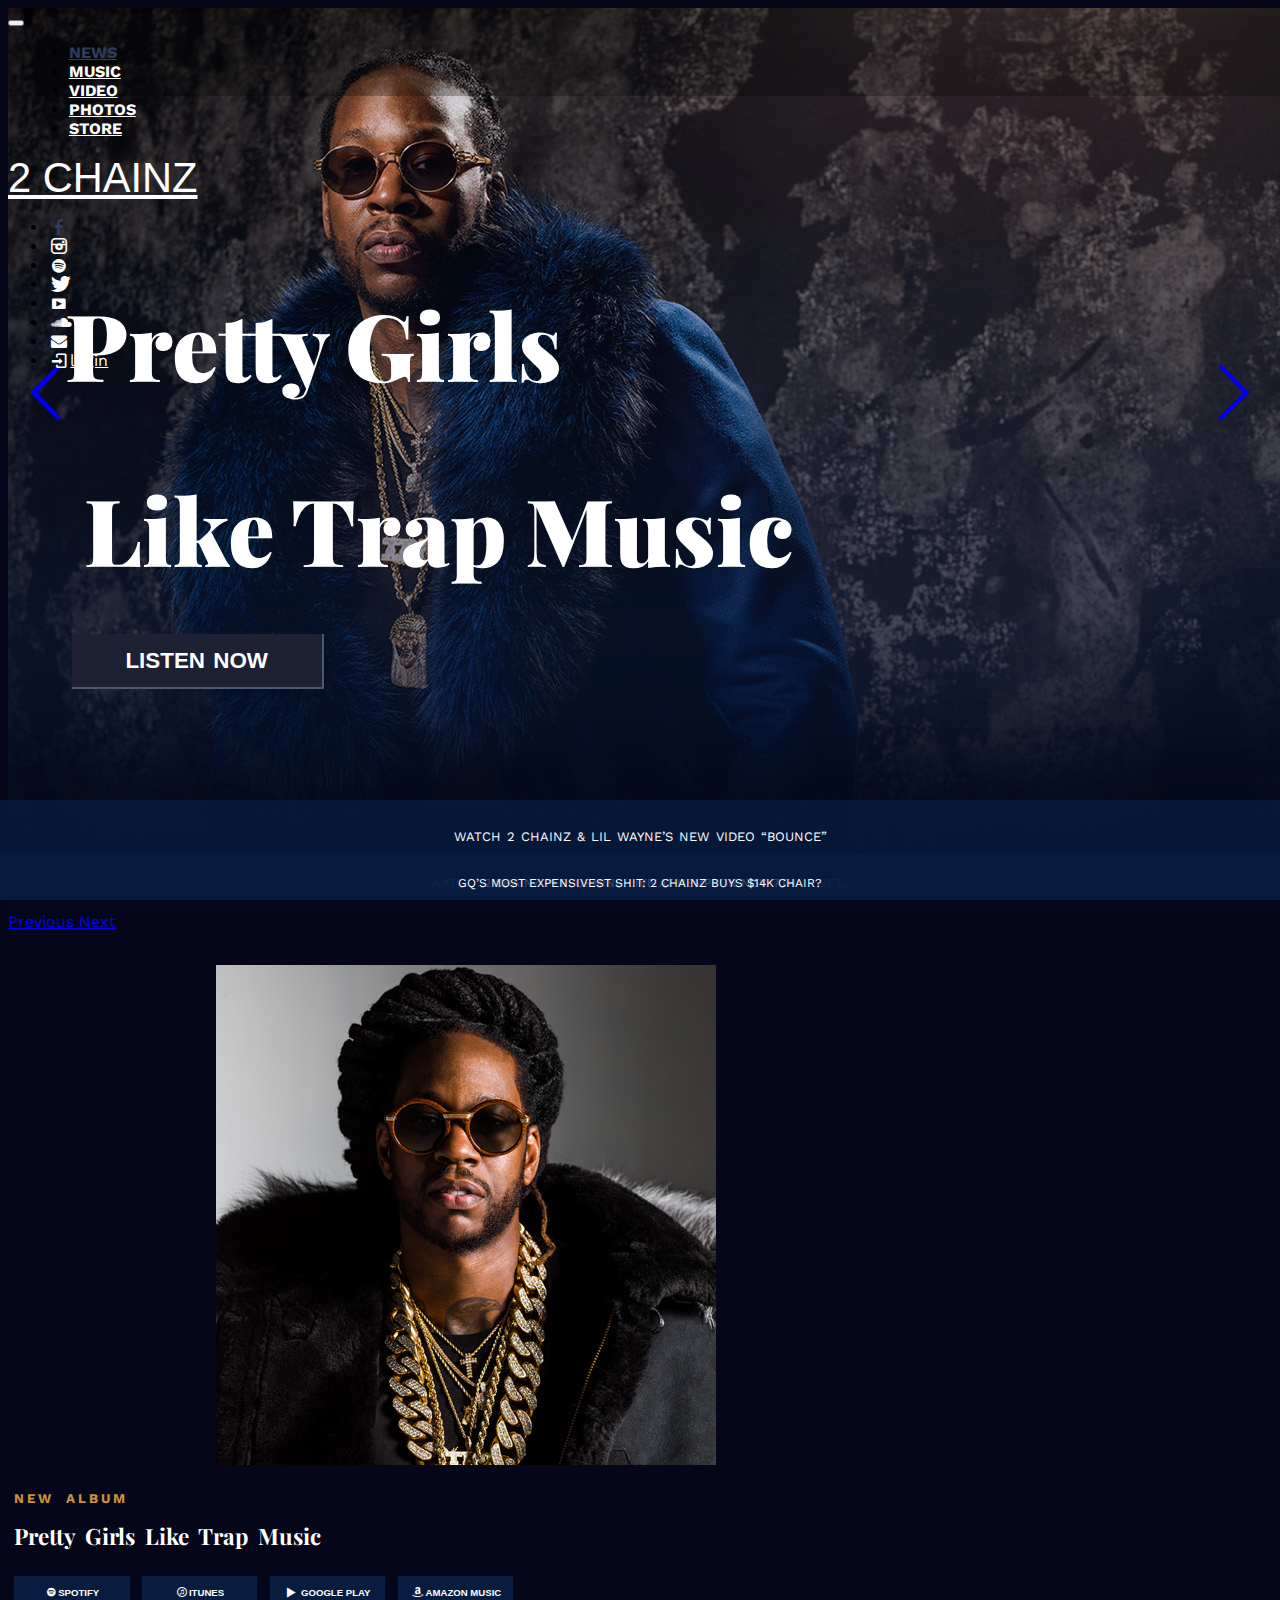
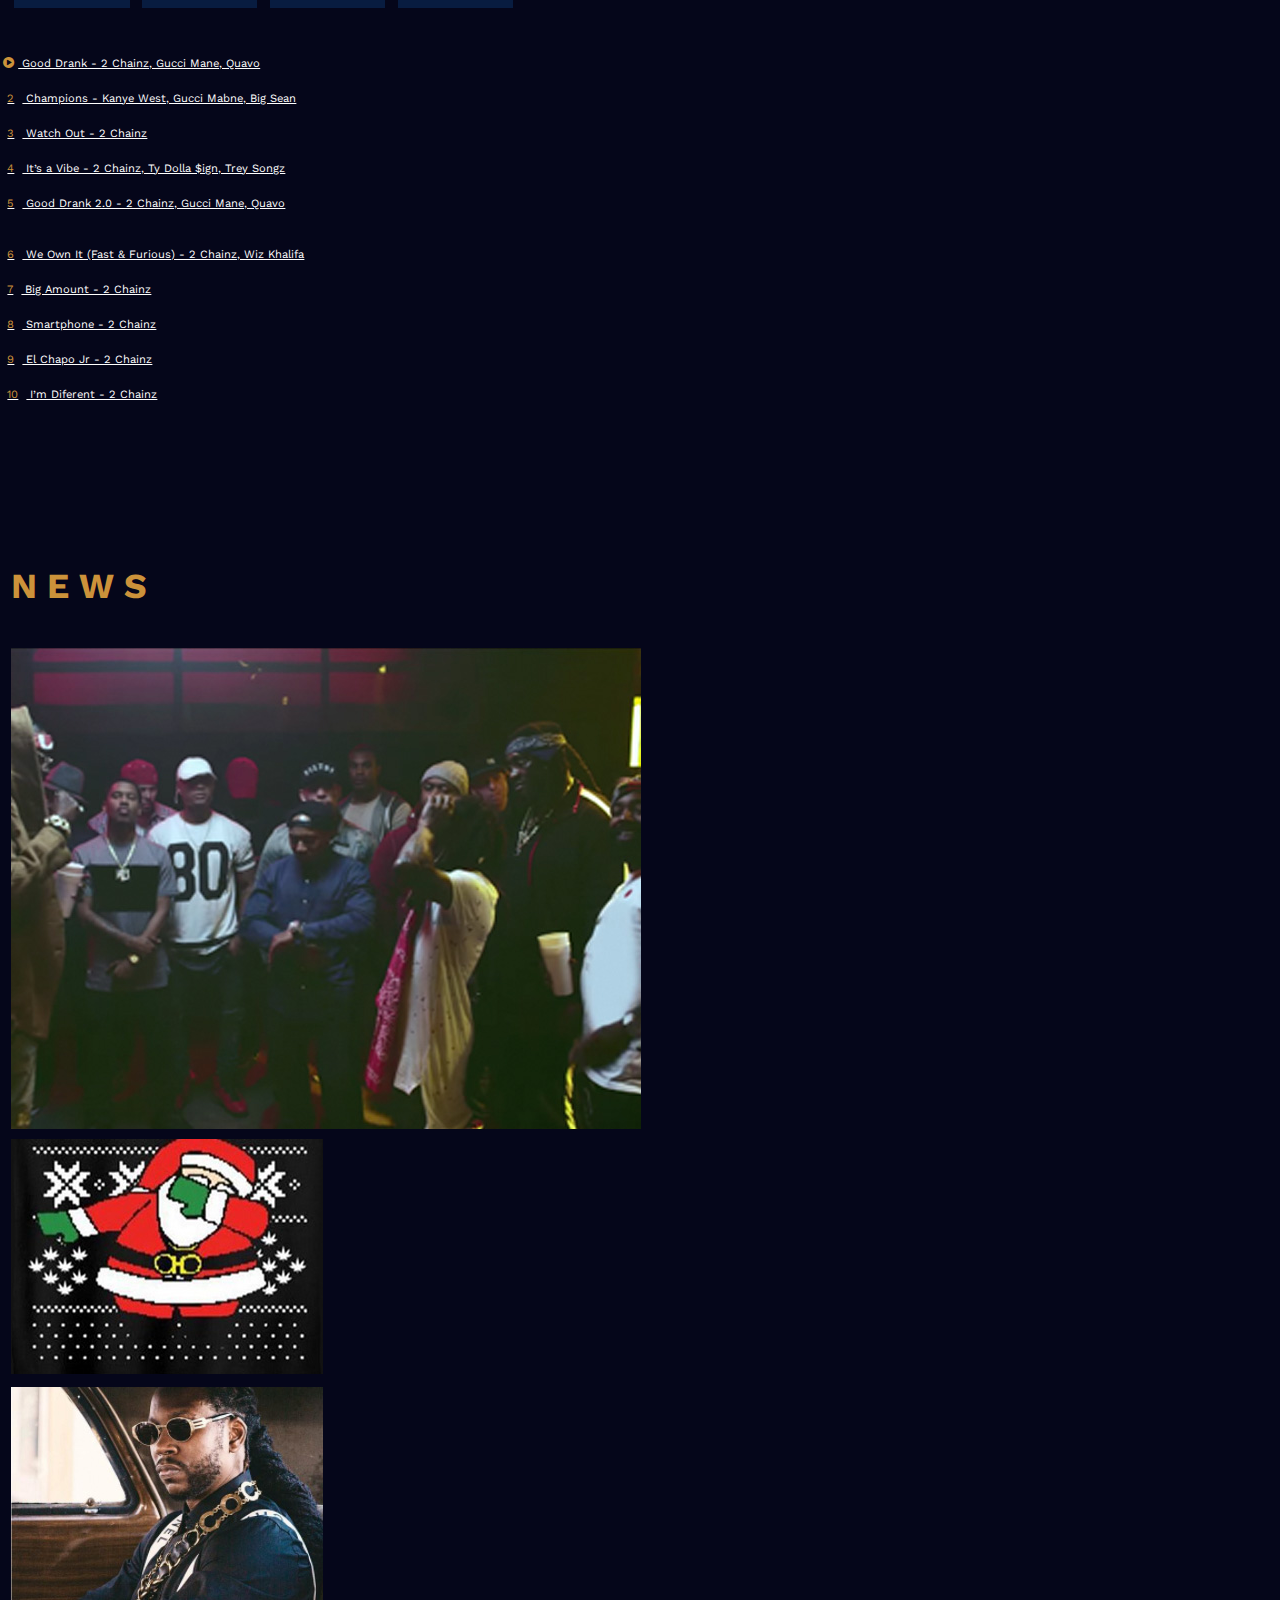
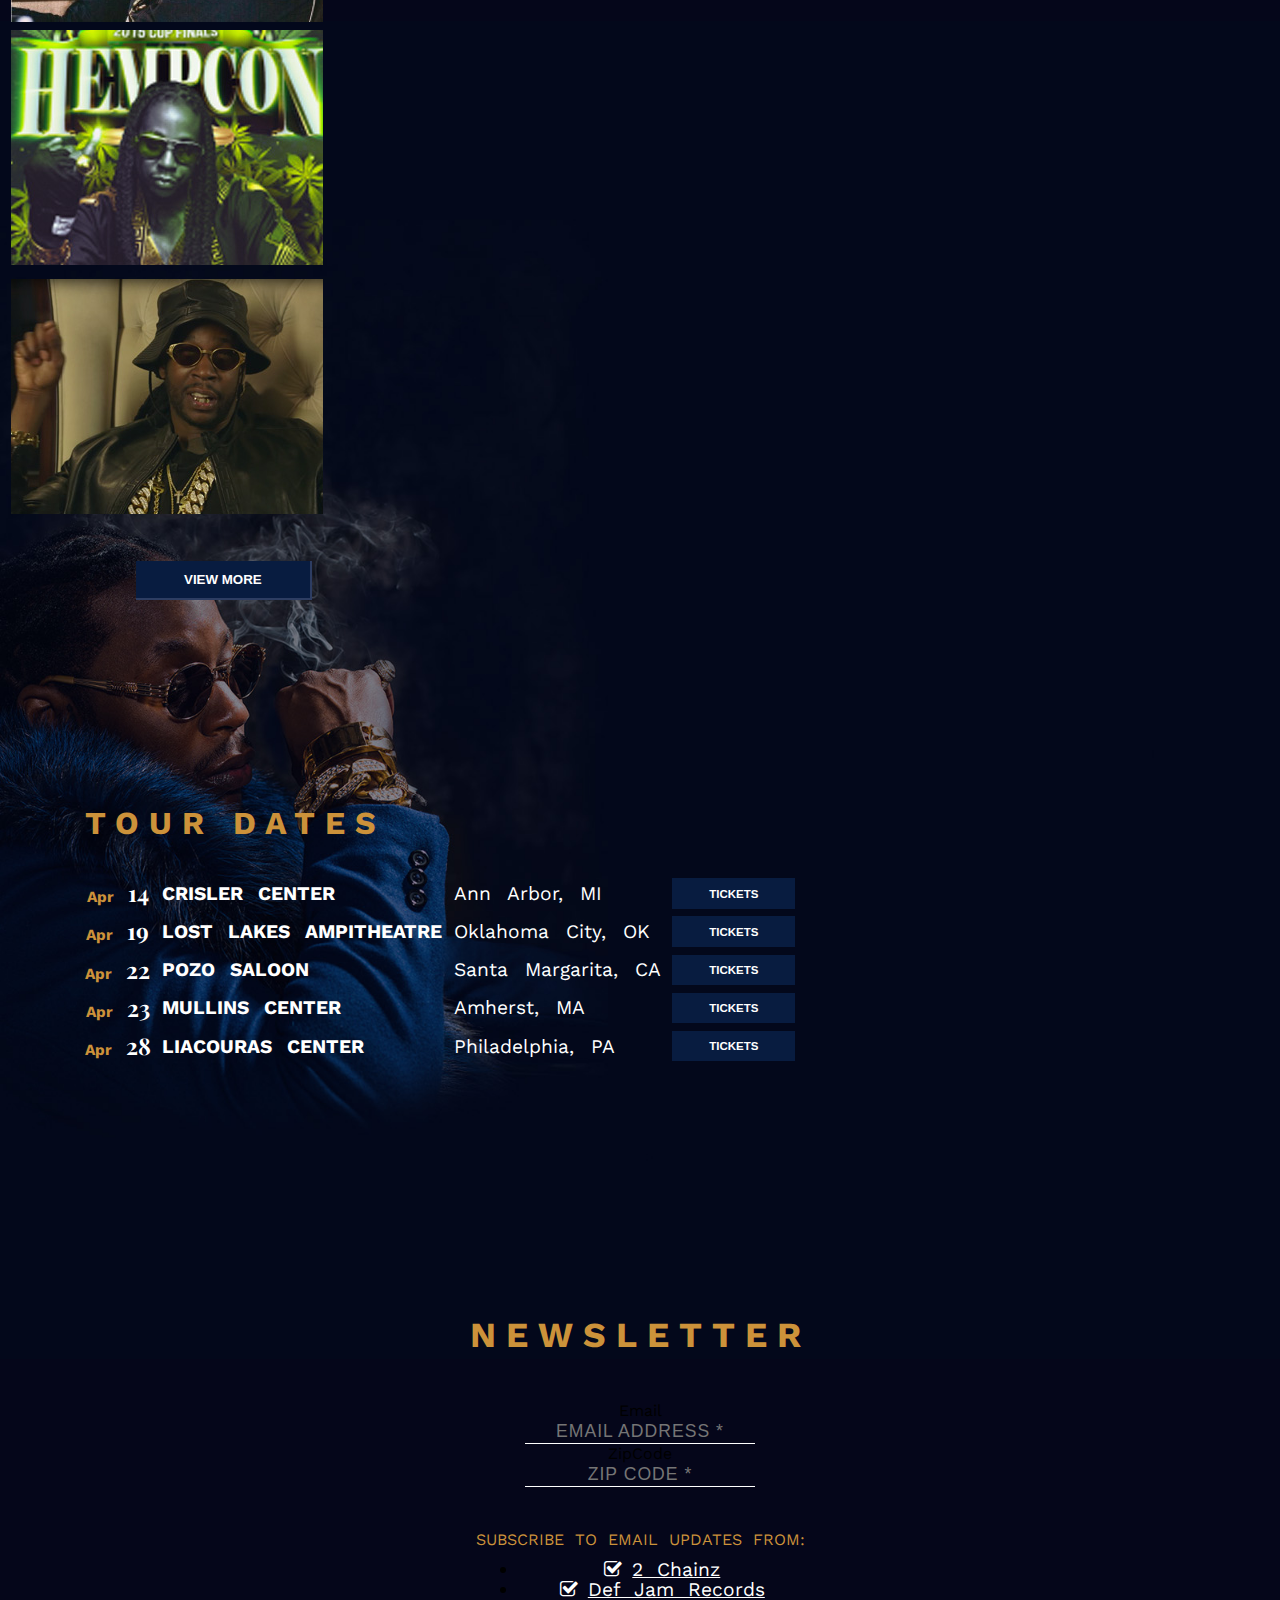
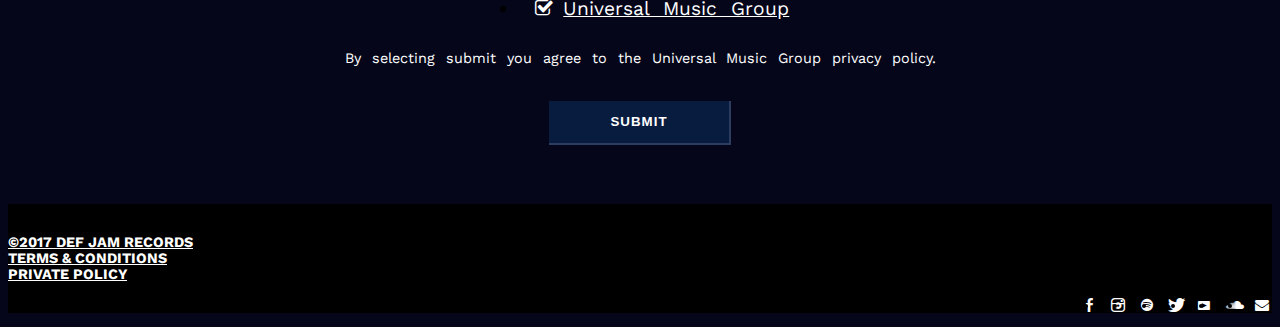
<file: index.html>
<!DOCTYPE html>
<html lang="en">
<head>
  <meta charset="UTF-8">
  <title>2Chainz</title>
  <link rel="stylesheet" href="https://maxcdn.bootstrapcdn.com/bootstrap/4.0.0-beta.2/css/bootstrap.min.css" integrity="sha384-PsH8R72JQ3SOdhVi3uxftmaW6Vc51MKb0q5P2rRUpPvrszuE4W1povHYgTpBfshb" crossorigin="anonymous">
  <link rel="stylesheet" type="text/css" href="css/style.css">
  <link rel="stylesheet" type="text/css" href="css/responsive_style.css">
  <link rel="stylesheet" type="text/css" href="fontello/css/fontello.css">
  <link href="https://fonts.googleapis.com/css?family=Playfair+Display:900|Work+Sans:300,400,500,700" rel="stylesheet">

</head>
<body>

  <nav class="navbar navbar-toggleable-md navbar-inverse bg-inverse navbar-expand-lg">
      <button class="navbar-toggler navbar-toggler-right" type="button" data-toggle="collapse" data-target=".dual-nav">
          <span class="navbar-toggler-icon"></span>
      </button>
      <div class="navbar-collapse collapse dual-nav nav-bar-main">
          <ul class="navbar-nav">
              <li class="nav-item">
                  <a class="nav-link active" href="#">NEWS </a>
              </li>
              <li class="nav-item">
                  <a class="nav-link" href="#">MUSIC</a>
              </li>
              <li class="nav-item">
                  <a class="nav-link" href="#">VIDEO</a>
              </li>
              <li class="nav-item">
                  <a class="nav-link" href="#">PHOTOS</a>
              </li>
              <li class="nav-item">
                  <a class="nav-link" href="#">STORE</a>
              </li>
          </ul>
      </div><!-- end NAV-BAR-MAIN -->
      <a href="/" class="navbar-brand mr-0 navbar-brand-centered"> 2 CHAINZ</a>

      <div class="navbar-collapse collapse dual-nav nav-bar-icons">
          <ul class="nav navbar-nav ml-auto">
              <li class="nav-item"><a class="nav-link active" href=""><i class="demo-icon icon-facebook"></i></a></li>
              <li class="nav-item"><a class="nav-link" href=""><i class="demo-icon icon-instagram"></i></a></li>
              <li class="nav-item"><a class="nav-link" href=""><i class="demo-icon icon-spotify-1"></i></a></li>
              <li class="nav-item"><a class="nav-link" href=""><i class="demo-icon icon-twitter-bird"></i></a></li>
              <li class="nav-item"><a class="nav-link" href=""><i class="demo-icon icon-youtube"></i></a></li>
              <li class="nav-item"><a class="nav-link" href=""><i class="demo-icon icon-soundcloud-1"></i></a></li>
              <li class="nav-item"><a class="nav-link" href=""><i class="demo-icon icon-mail-alt"></i></a></li>
              <li class="nav-item"><a class="nav-link" href=""><i class="demo-icon icon-login"></i>login</a></li>
          </ul>
      </div><!-- end NAVBAR ICONS -->
  </nav><!-- end NAVIGATION -->

  <section id="heroContainer">
    <div id="carouselExampleIndicators" class="carousel slide" data-ride="carousel">
      <!-- <ol class="carousel-indicators">
        <li data-target="#carouselExampleIndicators" data-slide-to="0" class="active"></li>
        <li data-target="#carouselExampleIndicators" data-slide-to="1"></li>
        <li data-target="#carouselExampleIndicators" data-slide-to="2"></li>
      </ol> -->
      <div class="carousel-inner">
        <div class="carousel-item active">
          <img class="d-block" src="images/2chainz_hero.jpg" alt="First slide">

          <div class="carousel-caption">
            <div class="row">
              <div class="col-lg-8 col-md-10 col-sm-10 col-10 offset-lg-2">
                <h1>Pretty Girls </h1>
                <h1><span class="align-text-top">Like Trap Music</span></h1>
                <button type="submit" class="btn btn-outline-primary" id="listenNowBtn">LISTEN NOW</button>
              </div><!-- end col -->
            </div><!-- end row -->
          </div><!-- end caption -->
        </div><!-- end carousel-item active -->

        <!-- <div class="carousel-item">
          <img class="d-block w-100" src="..." alt="Second slide">
        </div>
        <div class="carousel-item">
          <img class="d-block w-100" src="..." alt="Third slide">
        </div> -->
      </div>
      <a class="carousel-control-prev" href="#carouselExampleIndicators" role="button" data-slide="prev">
        <span class="carousel-thin-control-prev" aria-hidden="true"><i class="demo-icon icon-left-open-big"></i></span>
        <span class="sr-only">Previous</span>
      </a>
      <a class="carousel-control-next" href="#carouselExampleIndicators" role="button" data-slide="next">
        <span class="carousel-thin-control-next" aria-hidden="true"><i class="demo-icon icon-right-open-big"></i></span>
        <span class="sr-only">Next</span>
      </a>
    </div><!-- end CarouselExampleIndicators -->
  </section><!-- end HEROCONTAINER -->


  <section class="album_listen">
    <div class="media">
      <img class="col-lg-3 col-sm-3 col-12 offset-lg-1" src="images/2chainz_listen.jpg" alt="Album Cover image">

        <div class="media-body col-lg-7 col-sm-9 col-12">
          <h5 class="mt-0">NEW ALBUM</h5>
          <h3 class="mt-0"><span>Pretty Girls Like Trap Music</span></h3>

          <div class="play_button">
            <button type="button" class="btn btn-outline-primary"><i class="demo-icon icon-spotify-1"></i>SPOTIFY</button>
            <button type="button" class="btn btn-outline-primary"><i class="demo-icon icon-itunes"></i>ITUNES</button>
            <button type="button" class="btn btn-outline-primary"><i class="demo-icon icon-googleplay"></i> GOOGLE PLAY</button>
            <button type="button" class="btn btn-outline-primary"><i class="demo-icon icon-amazon"></i> AMAZON MUSIC</button>
          </div><!-- end play_button-->

           <div class="container">
             <div class="row">
               <div class="col-lg-5 col-md-6 col-sm-12 col-12 album_list">
                 <ul >
                   <li><a href="#"><span class="track_number_icon"><i class="demo-icon icon-play-circled"></i></span> Good Drank - 2 Chainz, Gucci Mane, Quavo</a></li>
                   <li><a href="#"><span class="track_number">2</span> Champions - Kanye West, Gucci Mabne, Big Sean</a></li>
                   <li><a href="#"><span class="track_number">3</span> Watch Out - 2 Chainz</a></li>
                   <li><a href="#"><span class="track_number">4</span> It’s a Vibe - 2 Chainz, Ty Dolla $ign, Trey Songz </a></li>
                   <li><a href="#"><span class="track_number">5</span> Good Drank 2.0 - 2 Chainz, Gucci Mane, Quavo</a></li>
                 </ul>
               </div>
               <div class="col-lg-6 col-md-6 col-sm-12 col-12 album_list">
                 <ul>
                   <li><a href="#"><span class="track_number">6</span> We Own It (Fast & Furious) - 2 Chainz, Wiz Khalifa</a></li>
                   <li><a href="#"><span class="track_number">7</span> Big Amount - 2 Chainz</a></li>
                   <li><a href="#"><span class="track_number">8</span> Smartphone - 2 Chainz</a></li>
                   <li><a href="#"><span class="track_number">9</span>  El Chapo Jr - 2 Chainz</a></li>
                   <li><a href="#"><span class="track_number">10</span> I’m Diferent - 2 Chainz</a></li>
                 </ul>
               </div>
             </div>
           </div><!-- end container-->
         </div> <!-- end media body-->
      </div> <!-- end media -->
  </section> <!-- end section Album Listen-->

  <section class="news">
      <div class="container">
        <div class="row">
          <div class="col-lg-6 col-sm-6">
            <h3>NEWS</h3>
          </div>
        </div><!-- end row-->

        <div class="row">
          <div class="col-lg-6 col-sm-12">
            <img   id="news_card" class="card-img" src="images/2chainz_news_1.jpg" alt="Card image">
            <div class="card-block">
              <p class="card-text">WATCH 2 CHAINZ & LIL WAYNE’S NEW VIDEO “BOUNCE” </p>
              <p class="card-text card-text-small ">read more <i class="demo-icon icon-right-open-big"></i></p>
            </div>
          </div><!-- end card 1-->

          <div class="col-lg-3 col-sm-6 subnews">
            <div class="card card-top">
              <img class="card-img" src="images/2chainz_news_2.jpg" alt="Card image">
              <div class="card-block-small">
                <p class="card-text">GET THE DABBIN THIS HOLIDAY SEASON & PURCHASE THE...</p>
              </div>
            </div><!-- end card 2-->

            <div class="card">
              <img class="card-img" src="images/2chainz_news_4.jpg" alt="Card image">
              <div class="card-block card-block-small">
                <p class="card-text">WATCH OUT! 2 CHAINZ PREMIERES NEW MUSIC ON 1ST ANNUAL BET...</p>
              </div>
            </div><!-- end card 3-->
          </div><!-- col-3 sub-->

          <div class="col-lg-3 col-sm-6 subnews">
            <div class="card card-top">
              <img class="card-img" src="images/2chainz_news_3.jpg" alt="Card image">
              <div class="card-block-small">
                <p class="card-text">2 CHAINZ PERFORMING LIVE AT HEMPCON NOV. 7TH</p>
              </div>
          </div><!-- end card 4-->

            <div class="card">
              <img class="card-img" src="images/2chainz_news_5.jpg" alt="Card image">
              <div class="card-block-small">
                <p class="card-text">GQ’S MOST EXPENSIVEST SHIT: 2 CHAINZ BUYS $14K CHAIR? </p>
              </div>
          </div><!-- end card 5-->
          </div><!-- end col-3 subnews-->
        </div><!-- end  row -->

         <div class="row">
          <div class="news-button">
            <button type="button" class="btn btn-outline-primary">VIEW MORE</button>
          </div>
        </div>
        <div class="row">
      </div><!-- end container -->
    </section><!-- end section News -->


  <section class="tour">
    <div class="container">
      <div class="row">
        <div class="col-lg-9 col-sm-12 offset-lg-3 offset-0 tour_title">
          <h3>TOUR DATES</h3>
        </div><!-- end section News -->
      </div><!-- end row-->

      <div class="row">
        <div class="col-lg-9 col-sm-12 offset-lg-3 offset-0">
          <table class="table table-borderless">
            <tbody>
              <tr>
                <th scope="row" class="tour-date d-flex flex-column align-text-top">Apr <span class="tour-day">14</span></th>
                <td class="tour-arena align-middle" >CRISLER CENTER</td>
                <td class="tour-city align-middle">Ann Arbor, MI</td>
                <td class="tour-tix align-middle"><button type="button" class="btn btn-outline-primary">TICKETS</button></td>
              </tr>
              <tr>
                <th scope="row" class="tour-date d-flex flex-column align-text-top">Apr <span class="tour-day">19</span></th>
                <td class="tour-arena align-middle">LOST LAKES AMPITHEATRE</td>
                <td class="tour-city align-middle">Oklahoma City, OK</td>
                <td class="tour-tix align-middle"><button type="button" class="btn btn-outline-primary">TICKETS</button></td>
              </tr>
              <tr>
                <th scope="row" class="tour-date d-flex flex-column align-text-top">Apr <span class="tour-day">22</span></th>
                <td class="tour-arena align-middle">POZO SALOON</td>
                <td class="tour-city align-middle">Santa Margarita, CA</td>
                <td class="tour-tix align-middle"><button type="button" class="btn btn-outline-primary">TICKETS</button></td>
              </tr>
              <tr>
                <th scope="row" class="tour-date d-flex flex-column align-text-top">Apr <span class="tour-day">23</span></th>
                <td class="tour-arena align-middle">MULLINS CENTER</td>
                <td class="tour-city align-middle">Amherst, MA</td>
                <td class="tour-tix align-middle"><button type="button" class="btn btn-outline-primary">TICKETS</button></td>
              </tr>
              <tr>
                <th scope="row" class="tour-date d-flex flex-column align-text-top">Apr <span class="tour-day">28</span></th>
                <td class="tour-arena align-middle">LIACOURAS CENTER</td>
                <td class="tour-city align-middle">Philadelphia, PA</td>
                <td class="tour-tix align-middle"><button type="button" class="btn btn-outline-primary">TICKETS</button></td>
              </tr>
            </tbody>
          </table>
        </div><!-- end col-8 offset-3 -->
      </div><!-- end row -->
    </div> <!-- end container -->
  </section> <!-- end SECTION TOUR -->



  <section class="newsletter">
    <div class="container">
      <div class="row">
        <div class="col-lg-12">
          <h3>NEWSLETTER</h3>
        </div>
      </div><!-- end row-->
      <form class="form-inline">

        <label class="sr-only" for="inlineFormInputGroup">Email</label>
        <div class="input-group col-lg-6 col-md-12 col-12">
          <input type="text" class="form-control" id="emailVal" placeholder="EMAIL ADDRESS *" required>
        </div><!-- end input -->

        <label class="sr-only" for="inlineFormInputGroup">ZipCode</label>
        <div class="input-group col-lg-6 col-md-12 col-12">
          <input type="text" class="form-control" id="zip" placeholder="ZIP CODE *" required>
        </div><!-- end input -->

      </form>

      <div class="row subscribe">
        <p>SUBSCRIBE TO EMAIL UPDATES FROM:</p>
      </div>
      <div class="row recordlabel">

        <ul class="list-inline">
          <li class="list-inline-item"><a class="nav-link" href=""><i class="demo-icon icon-check"></i>2 Chainz</a></li>
          <li class="list-inline-item"><a class="nav-link" href=""><i class="demo-icon icon-check"></i>Def Jam Records</a></li>
          <li class="list-inline-item"><a class="nav-link" href=""><i class="demo-icon icon-check"></i>Universal Music Group</a></li>
        </ul>
      </div>
      <div class="row privacy">
        <p>By selecting submit you agree to the Universal Music Group privacy policy.</p>
      </div>

      <button type="submit" class="btn btn-outline-primary news_subscribe" onclick="validate()" >SUBMIT</button>
    </div><!-- end container -->
  </section><!-- end newsletter -->

  <footer class="footer">
    <div class="container col-lg-10 col-md-12">
      <div class="row">
        <div class="col-lg-7 col-sm-12">
          <ul class="list-inline footer-copyrights">
            <li class="list-inline-item"><a class="nav-link" href="">©2017 DEF JAM RECORDS</a></li>
            <li class="list-inline-item"><a class="nav-link" href="">TERMS & CONDITIONS</a></li>
            <li class="list-inline-item"><a class="nav-link" href="">PRIVATE POLICY</a></li>
          </ul>
        </div><!-- end row -->
        <div class="col-lg-5 col-sm-12 col-12">
          <ul class="list-inline footer-links">
            <li class="list-inline-item"><a class="nav-link" href=""><i class="demo-icon icon-facebook"></i></a></li>
            <li class="list-inline-item"><a class="nav-link" href=""><i class="demo-icon icon-instagram"></i></a></li>
            <li class="list-inline-item"><a class="nav-link" href=""><i class="demo-icon icon-spotify-1"></i></a></li>
            <li class="list-inline-item"><a class="nav-link" href=""><i class="demo-icon icon-twitter-bird"></i></a></li>
            <li class="list-inline-item"><a class="nav-link" href=""><i class="demo-icon icon-youtube"></i></a></li>
            <li class="list-inline-item"><a class="nav-link" href=""><i class="demo-icon icon-soundcloud-1"></i></a></li>
            <li class="list-inline-item"><a class="nav-link" href=""><i class="demo-icon icon-mail-alt"></i></a></li>
          </ul>
        </div><!-- end row -->
      </div><!-- end row -->
    </div><!-- end container -->
  </footer>
<script src='js/script.js'></script>
<script src="https://code.jquery.com/jquery-3.2.1.slim.min.js" integrity="sha384-KJ3o2DKtIkvYIK3UENzmM7KCkRr/rE9/Qpg6aAZGJwFDMVNA/GpGFF93hXpG5KkN" crossorigin="anonymous"></script>
<script src="https://cdnjs.cloudflare.com/ajax/libs/popper.js/1.12.3/umd/popper.min.js" integrity="sha384-vFJXuSJphROIrBnz7yo7oB41mKfc8JzQZiCq4NCceLEaO4IHwicKwpJf9c9IpFgh" crossorigin="anonymous"></script>
<script src="https://maxcdn.bootstrapcdn.com/bootstrap/4.0.0-beta.2/js/bootstrap.min.js" integrity="sha384-alpBpkh1PFOepccYVYDB4do5UnbKysX5WZXm3XxPqe5iKTfUKjNkCk9SaVuEZflJ" crossorigin="anonymous"></script>

</body>
</html>
</file>
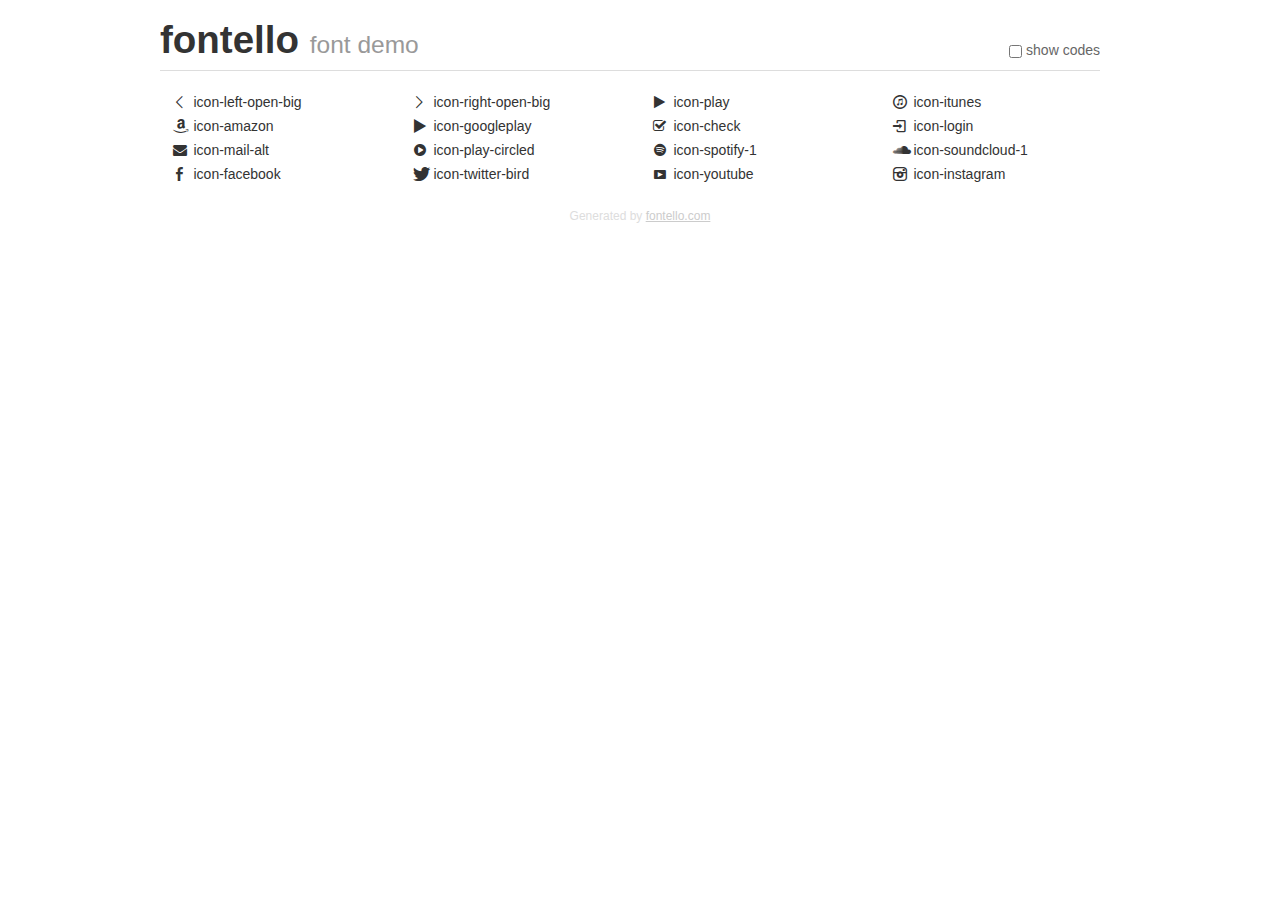
<file: fontello/demo.html>
<!DOCTYPE html>
<html>
  <head><!--[if lt IE 9]><script language="javascript" type="text/javascript" src="//html5shim.googlecode.com/svn/trunk/html5.js"></script><![endif]-->
    <meta charset="UTF-8"><style>/*
 * Bootstrap v2.2.1
 *
 * Copyright 2012 Twitter, Inc
 * Licensed under the Apache License v2.0
 * http://www.apache.org/licenses/LICENSE-2.0
 *
 * Designed and built with all the love in the world @twitter by @mdo and @fat.
 */
.clearfix {
  *zoom: 1;
}
.clearfix:before,
.clearfix:after {
  display: table;
  content: "";
  line-height: 0;
}
.clearfix:after {
  clear: both;
}
html {
  font-size: 100%;
  -webkit-text-size-adjust: 100%;
  -ms-text-size-adjust: 100%;
}
a:focus {
  outline: thin dotted #333;
  outline: 5px auto -webkit-focus-ring-color;
  outline-offset: -2px;
}
a:hover,
a:active {
  outline: 0;
}
button,
input,
select,
textarea {
  margin: 0;
  font-size: 100%;
  vertical-align: middle;
}
button,
input {
  *overflow: visible;
  line-height: normal;
}
button::-moz-focus-inner,
input::-moz-focus-inner {
  padding: 0;
  border: 0;
}
body {
  margin: 0;
  font-family: "Helvetica Neue", Helvetica, Arial, sans-serif;
  font-size: 14px;
  line-height: 20px;
  color: #333;
  background-color: #fff;
}
a {
  color: #08c;
  text-decoration: none;
}
a:hover {
  color: #005580;
  text-decoration: underline;
}
.row {
  margin-left: -20px;
  *zoom: 1;
}
.row:before,
.row:after {
  display: table;
  content: "";
  line-height: 0;
}
.row:after {
  clear: both;
}
[class*="span"] {
  float: left;
  min-height: 1px;
  margin-left: 20px;
}
.container,
.navbar-static-top .container,
.navbar-fixed-top .container,
.navbar-fixed-bottom .container {
  width: 940px;
}
.span12 {
  width: 940px;
}
.span11 {
  width: 860px;
}
.span10 {
  width: 780px;
}
.span9 {
  width: 700px;
}
.span8 {
  width: 620px;
}
.span7 {
  width: 540px;
}
.span6 {
  width: 460px;
}
.span5 {
  width: 380px;
}
.span4 {
  width: 300px;
}
.span3 {
  width: 220px;
}
.span2 {
  width: 140px;
}
.span1 {
  width: 60px;
}
[class*="span"].pull-right,
.row-fluid [class*="span"].pull-right {
  float: right;
}
.container {
  margin-right: auto;
  margin-left: auto;
  *zoom: 1;
}
.container:before,
.container:after {
  display: table;
  content: "";
  line-height: 0;
}
.container:after {
  clear: both;
}
p {
  margin: 0 0 10px;
}
.lead {
  margin-bottom: 20px;
  font-size: 21px;
  font-weight: 200;
  line-height: 30px;
}
small {
  font-size: 85%;
}
h1 {
  margin: 10px 0;
  font-family: inherit;
  font-weight: bold;
  line-height: 20px;
  color: inherit;
  text-rendering: optimizelegibility;
}
h1 small {
  font-weight: normal;
  line-height: 1;
  color: #999;
}
h1 {
  line-height: 40px;
}
h1 {
  font-size: 38.5px;
}
h1 small {
  font-size: 24.5px;
}
body {
  margin-top: 90px;
}
.header {
  position: fixed;
  top: 0;
  left: 50%;
  margin-left: -480px;
  background-color: #fff;
  border-bottom: 1px solid #ddd;
  padding-top: 10px;
  z-index: 10;
}
.footer {
  color: #ddd;
  font-size: 12px;
  text-align: center;
  margin-top: 20px;
}
.footer a {
  color: #ccc;
  text-decoration: underline;
}
.the-icons {
  font-size: 14px;
  line-height: 24px;
}
.switch {
  position: absolute;
  right: 0;
  bottom: 10px;
  color: #666;
}
.switch input {
  margin-right: 0.3em;
}
.codesOn .i-name {
  display: none;
}
.codesOn .i-code {
  display: inline;
}
.i-code {
  display: none;
}
@font-face {
      font-family: 'fontello';
      src: url('./font/fontello.eot?28447431');
      src: url('./font/fontello.eot?28447431#iefix') format('embedded-opentype'),
           url('./font/fontello.woff?28447431') format('woff'),
           url('./font/fontello.ttf?28447431') format('truetype'),
           url('./font/fontello.svg?28447431#fontello') format('svg');
      font-weight: normal;
      font-style: normal;
    }
     
     
    .demo-icon
    {
      font-family: "fontello";
      font-style: normal;
      font-weight: normal;
      speak: none;
     
      display: inline-block;
      text-decoration: inherit;
      width: 1em;
      margin-right: .2em;
      text-align: center;
      /* opacity: .8; */
     
      /* For safety - reset parent styles, that can break glyph codes*/
      font-variant: normal;
      text-transform: none;
     
      /* fix buttons height, for twitter bootstrap */
      line-height: 1em;
     
      /* Animation center compensation - margins should be symmetric */
      /* remove if not needed */
      margin-left: .2em;
     
      /* You can be more comfortable with increased icons size */
      /* font-size: 120%; */
     
      /* Font smoothing. That was taken from TWBS */
      -webkit-font-smoothing: antialiased;
      -moz-osx-font-smoothing: grayscale;
     
      /* Uncomment for 3D effect */
      /* text-shadow: 1px 1px 1px rgba(127, 127, 127, 0.3); */
    }
     </style>
    <link rel="stylesheet" href="css/animation.css"><!--[if IE 7]><link rel="stylesheet" href="css/fontello-ie7.css"><![endif]-->
    <script>
      function toggleCodes(on) {
        var obj = document.getElementById('icons');
      
        if (on) {
          obj.className += ' codesOn';
        } else {
          obj.className = obj.className.replace(' codesOn', '');
        }
      }
      
    </script>
  </head>
  <body>
    <div class="container header">
      <h1>
        fontello
         <small>font demo</small>
      </h1>
      <label class="switch">
        <input type="checkbox" onclick="toggleCodes(this.checked)">show codes
      </label>
    </div>
    <div id="icons" class="container">
      <div class="row">
        <div title="Code: 0xe800" class="the-icons span3"><i class="demo-icon icon-left-open-big">&#xe800;</i> <span class="i-name">icon-left-open-big</span><span class="i-code">0xe800</span></div>
        <div title="Code: 0xe801" class="the-icons span3"><i class="demo-icon icon-right-open-big">&#xe801;</i> <span class="i-name">icon-right-open-big</span><span class="i-code">0xe801</span></div>
        <div title="Code: 0xe802" class="the-icons span3"><i class="demo-icon icon-play">&#xe802;</i> <span class="i-name">icon-play</span><span class="i-code">0xe802</span></div>
        <div title="Code: 0xe803" class="the-icons span3"><i class="demo-icon icon-itunes">&#xe803;</i> <span class="i-name">icon-itunes</span><span class="i-code">0xe803</span></div>
      </div>
      <div class="row">
        <div title="Code: 0xe804" class="the-icons span3"><i class="demo-icon icon-amazon">&#xe804;</i> <span class="i-name">icon-amazon</span><span class="i-code">0xe804</span></div>
        <div title="Code: 0xe805" class="the-icons span3"><i class="demo-icon icon-googleplay">&#xe805;</i> <span class="i-name">icon-googleplay</span><span class="i-code">0xe805</span></div>
        <div title="Code: 0xe806" class="the-icons span3"><i class="demo-icon icon-check">&#xe806;</i> <span class="i-name">icon-check</span><span class="i-code">0xe806</span></div>
        <div title="Code: 0xe807" class="the-icons span3"><i class="demo-icon icon-login">&#xe807;</i> <span class="i-name">icon-login</span><span class="i-code">0xe807</span></div>
      </div>
      <div class="row">
        <div title="Code: 0xf0e0" class="the-icons span3"><i class="demo-icon icon-mail-alt">&#xf0e0;</i> <span class="i-name">icon-mail-alt</span><span class="i-code">0xf0e0</span></div>
        <div title="Code: 0xf144" class="the-icons span3"><i class="demo-icon icon-play-circled">&#xf144;</i> <span class="i-name">icon-play-circled</span><span class="i-code">0xf144</span></div>
        <div title="Code: 0xf1bc" class="the-icons span3"><i class="demo-icon icon-spotify-1">&#xf1bc;</i> <span class="i-name">icon-spotify-1</span><span class="i-code">0xf1bc</span></div>
        <div title="Code: 0xf1be" class="the-icons span3"><i class="demo-icon icon-soundcloud-1">&#xf1be;</i> <span class="i-name">icon-soundcloud-1</span><span class="i-code">0xf1be</span></div>
      </div>
      <div class="row">
        <div title="Code: 0xf300" class="the-icons span3"><i class="demo-icon icon-facebook">&#xf300;</i> <span class="i-name">icon-facebook</span><span class="i-code">0xf300</span></div>
        <div title="Code: 0xf303" class="the-icons span3"><i class="demo-icon icon-twitter-bird">&#xf303;</i> <span class="i-name">icon-twitter-bird</span><span class="i-code">0xf303</span></div>
        <div title="Code: 0xf315" class="the-icons span3"><i class="demo-icon icon-youtube">&#xf315;</i> <span class="i-name">icon-youtube</span><span class="i-code">0xf315</span></div>
        <div title="Code: 0xf31e" class="the-icons span3"><i class="demo-icon icon-instagram">&#xf31e;</i> <span class="i-name">icon-instagram</span><span class="i-code">0xf31e</span></div>
      </div>
    </div>
    <div class="container footer">Generated by <a href="http://fontello.com">fontello.com</a></div>
  </body>
</html>
</file>
<file: css/style.css>
/********************* GLOBAL *********************/
body{
  font-family: 'Work Sans', sans-serif;
  background: #05061a url("../images/2chainz_tour.jpg") no-repeat center 85%;
  background-size: 100%;
}

.btn{
  border-radius: 0;
  background-color: #081c40;
  color: #fff;
  border: 0;
}


/********************* NAVBAR *********************/

.navbar {
  background-image:none;
  background:rgba(0,0,0,0.25);
  width: 100%;
  height: 88px;
  position: absolute;
  z-index: 100;
}

.nav-bar-main{
  margin: 0 0 0 1.3em;
}

.nav-bar-main  ul li a{
  margin-right: .7em;
  font-weight: bold;
  color: #fff;
}

.navbar-brand-centered{
  font-family: 'American Typewriter', sans-serif;
  font-size: 2.6em;
  padding-right: 1em;
  color: #fff;
}

.nav-bar-icons{
  margin: .6em 1.5em 0 0;
}

a.nav-link{
  color: #fff;
}

.nav-link.active, a.nav-item.active{
  color: #2d3d62;
}

.navbar-default{
  z-index: 1030;
}



/********************* CAROUSEL *********************/

#heroContainer{
  padding-top:0;
  margin-top: 0;
}

.carousel-caption{
  width: 100%;
  position: absolute;
  top: 220px;
  right: 0px;
}

.carousel-caption h1{
  font-family: 'Playfair Display', serif;
  font-weight: 900;
  font-size: 5.8em;
  padding-left: .7em;
  word-spacing: -3px;
  color: white;
}

.carousel-caption h1 span{
  line-height: 36px;
  padding-left: .2em;
  margin-bottom: 0;
}

.carousel-caption .btn{
  margin-left: 3.2em;
  margin-top: -1em;
  font-size: 1.4em;
  font-weight: bold;
  word-spacing: 2px;
  padding: .6em 2.4em;
  background-color: #1d2133;
  border-right: 2px solid #4e5771;
  border-bottom: 2px solid #4e5771;
}

.carousel-thin-control-prev, .carousel-thin-control-next{
  position:absolute;
  font-size: 4em;
  top: 355px;
}


.carousel-thin-control-prev{
  left: 1px;
}

.carousel-thin-control-next{
  right: 1px;
}



/********************* LISTEN ALBUM *********************/


.album_listen{
  margin: 2.1em auto 0;
  background-color: none;
}

.media img{
  margin-left: 13em;
}

.media-body{
  padding-left: .4em;
}

.album_listen span{
  font-family: 'Playfair Display', serif;
  font-size: 1.2em;
  word-spacing: 5px;
  line-height: .1em;
}

.media-body h5{
  letter-spacing: 3px;
  word-spacing: 5px;
  color: #cc923a;
}

.media-body h3, h5{
  font-weight: bold;
  color: white;
}
.media-body .btn-outline-primary{
  font-size: .6em;
  font-weight: bold;
  color: white;
  margin: .8em .8em 2em 0;
  padding: 1.1em 0;
  width: 7.2rem;
}

.album_list{
  margin-right: 1.5em;
}

.album_list ul{
  padding-left: 0;
  margin-left: 0;
  list-style-type: none;
}

.album_list ul li{
  padding: .5em 0 .5em 0em;
}

.album_list ul li a{
  font-size: .7em;
  margin-left: -15px;
  padding-left:0;
  color: white;
}


.album_list ul li a .track_number{
  font-family: 'Work Sans', sans-serif;
  font-size: 1em;
  color: #cc923a;
  padding: 0 8px;
}

.album_list ul li a .track_number_icon{
  color: #cc923a;
}

/********************* NEWS *********************/

.news{
  margin: 7.3em auto 0;
}

.news .col-lg-6{
  padding: .2em;
  margin: 0;
}

.news .col-lg-3{
  padding: 2px 3px;
  margin:0;
}

.subnews a img:first-child{
  margin-bottom: .6em;
}

.news h3{
  font-size: 2.2em;
  font-weight: bold;
  letter-spacing: 10px;
  margin-bottom: 1em;
  color: #cc923a;
}

.news-button{
  margin: 1.6em auto 0;
  padding: 1em 8em;
}

.news-button .btn{
  padding: .8em 3.6em;
  font-weight: bold;
  border-right: 2px solid #2d3d62;
  border-bottom: 2px solid #2d3d62;
}

.news .card{
  border-radius: 0;
  border: none;
}

.card img{
  background-color: none;
}

.card-img{
border-radius: 0;
}

.card-block {
    position: absolute;
    bottom: 1px;
    left: 0px;
    right: 0px;
    width: inherit;
    padding: 16px 8px 2px;
    font-size: 13px;
    word-spacing: 2px;
    background-color: #081c40;
    background-color: rgba(8,28,64,0.8);

    color: #fff;
    text-align: center;
}

.card-block-small {
    position: absolute;
    bottom: 0px;
    left: 0px;
    right: 0px;
    width: inherit;
    padding: 10px 30px 10px;
    font-size: 12px;
    word-spacing: 0;
    background-color: #081c40;
    background-color: rgba(8,28,64,0.8);

    color: #fff;
    text-align: center;
}

.card-text{
  margin-bottom: 0;
}

.card-text-small{
  color: #455478;
  font-size: 1.2em;
  font-weight: bold;
  padding-bottom: 18px;
}

.card-top{
  margin-bottom: .6em;
}


/********************* TOUR *********************/

.tour{
  margin: 11.8em auto 0;
}

table{
  margin-top: 1.4rem;
  margin-left: 3.8em;
  font-size: 1.2em;
  padding-right: 3em;
  word-spacing: 10px;
  color: #fff;
}


.table td, .table th{
  padding-top: .1em;
  padding-bottom: .2em;
  padding-left: .1rem;
  padding-right: .5rem;
}


.table-borderless td,
.table-borderless th{
  border: none;
}


.tour_title h3{
  margin-top: .2em;
  margin-left: 2.4em;
  font-size: 2em;
  font-weight: bold;
  letter-spacing: 10px;
  color: #cc923a;
}


.tour-arena{
  font-weight: bold;
  padding-right: 1em;

}

.tour-date{
  font-size: .8em;
  font-weight: 700;
  color: #cc923a;
}

.tour-city{
  margin-left: 3em;
  margin-right: 1em;

border: 1px solid red;
}

.tour-tix{
  text-align: left;
  border: 1px solid red;
}

.tour-day{
  font-family: 'Playfair Display', serif;
  font-size: 1.5em;
  line-height: 1em;
  color: #fff;

}


.tour-tix .btn{
  font-size: .6em;
  font-weight: bold;
  padding: .8em 3.2em;
}



/********************* NEWSLETTER *********************/


.newsletter{
  margin: 15.4em auto 0;
  text-align: center;
}

.newsletter h3{
  margin: .8em auto 1.3em;
  font-weight: bold;
  font-size: 2.2em;
  letter-spacing: 10px;
  color: #cc923a;
}

.newsletter p {
  margin: 0 auto;
  display: inline-block;
  text-align: center;
  color: #fff;
}

.subscribe{
  margin-bottom: .2em;
  word-spacing: 6px;
}

.subscribe p{
  color: #cc923a;
}

.news_subscribe{
  padding: 1em 4.6em;
  font-weight: bold;
  letter-spacing: 1px;
}

.recordlabel{
  font-size: 1.2em;
  word-spacing: 7px;
  text-align: center;
  display: inline-block;
  margin: .4em auto 0;
  padding-bottom: 0;
  line-height: 0;
}

.recordlabel ul{
  margin: 0 auto 0;
}
.recordlabel ul li a{
  margin: 0;
  padding:0 .6em;
  color: #fff;
}

.icon-check{
  padding-right:.3em;
}

.privacy{
  font-size: .9em;
  margin-top: 2.2em;
  margin-bottom: 2.4em;
  word-spacing: 6px;
}

.newsletter .btn{
  border-right: 2px solid #2d3d62;
  border-bottom: 2px solid #2d3d62;
}

form {
  margin-bottom: 2.7em;
}

form .form-control{
  border-radius: 0;
  border: 0;
  border-bottom: 1px solid #fff;
  background-color: #05061a;
  text-align: center;
  font-size: 1.1em;
  letter-spacing: 1px;
}

/********************* FOOTER *********************/

footer{
  margin-top: 3.7em;
  padding-top: 1em;
  background-color: #000;
}

.footer-copyrights{
  font-size: .9em;
  font-weight: bold;
  padding-left: 0;
}

.footer-links{
  font-size: .9em;
}

.footer-links .nav-link{
  padding-left: .6em;
}

.footer-links{
  display: flex;
  justify-content: flex-end;
}
</file>
<file: css/responsive_style.css>
/*Large devices (desktops, less than 1200px)*/
@media(max-width: 1199px) {

  /************* NAV *************/

  .navbar {
    height: 72px;
  }

  .nav-bar-main  ul li a{
    margin-right: .6em;
  }

  .navbar-brand-centered{
    font-size: 2em;
  }

  a.nav-link{
    font-size: .9em;
  }


  /************* CAROUSEL *************/

  .carousel-caption h1{
    font-size: 4.8em;
  }

  .carousel-caption{
    top: 180px;
    right: 150px;
  }

  .carousel-caption .btn{
    margin-top: .5em;
    padding: .4em 2em;
    font-size: 1.2em;
  }

  /************* LISTEN *************/

  .album_listen{
    margin: 5em auto 0;
  }

  .media img{
    margin: 0 auto;

  }

  .album_list{
    margin-right: 0;
}

/************* NEWS *************/

.news{
  margin: 5em auto 0;
}

.card-block {
  font-size: 11px;
  padding: 12px 8px 0;
}

.card-block-small{
  font-size: 10px;
  padding: 7px 10px 7px;
}

.news-button .btn{
  padding: .7em 3em;
}

.news h3{
  font-size: 1.4em;
}

.card-block-small{
  font-size: 10px;
}

.news-button .btn{
  padding: .6em 3em;
  font-size: .8em;
}

/************* TOUR *************/

table, .tour_title h3{
  margin-left: 0;
}

.tour_title h3{
  font-size: 1.4em;
}

table{
  font-size: 1em;
}

/************* NEWSLETTER *************/

.newsletter{
  margin: 5.1em auto 0;
}

.newsletter h3{
  font-size: 1.4em;
}

/************* FOOTER *************/

.footer-copyrights, .footer-links{
  font-size: .7em;
}


}




/*Medium devices (tablets, less than 993px) */
@media only screen and (max-width: 992px) {

  /************* CAROUSEL *************/

  .carousel-caption{
    top: 280px;
    left: 50px;
  }

  .carousel-caption h1{
    font-size: 4em;
  }

  .navbar-brand-centered{
    font-size: 1.6em;
  }

  .carousel-caption .btn{
    margin-top: 0em;
    padding: .4em 1.8em;
    font-size: 1em;
  }


    /************* LISTEN *************/

    .album_listen{
      margin: 3em 0 0 1em;
    }

    media img{
      margin-left: 6em;
    }

    .album_list{
      margin-right: 0;
  }

    .media-body{
      padding-left: 1em;
    }

    .media-body .btn-outline-primary{
      font-size: .4em;
      padding: 1.1em 0;
      width: 6rem;
    }

    .album_listen span{
      font-size: 1em;
      letter-spacing: 2px;
      word-spacing: 0px;
   }


/************* TOUR *************/

.tour{
  margin: 3em auto 0;
}


table, .tour_title{
 /* font-size: 1em;*/
  /*margin-left: 2em;*/
}

/*table{
  font-size: 1em;
}*/

.table td, .table th{
  padding-bottom: 3em;
}

/************* NEWSLETTER *************/

.newsletter{
  margin-bottom: 1em;
}

#inlineFormInput{
  margin-bottom: 1em;
}

form .form-control{
  font-size: .9em;
  letter-spacing: 0;
}

.newsletter .btn {
    padding: .6em 3em;
    font-size: .8em;
}

.recordlabel, .subscribe{
  font-size: .8em;
}

.privacy{
  font-size: .7em;
  padding: 0 0;
}

/************* FOOTER *************/

.footer-copyrights, .footer-links{
  font-size: .7em;
}

.footer-copyrights, .footer-links{
    display: flex;
    justify-content: center;
  }


}


/*Small devices (landscape phones, less than 768px) */
@media only screen and (max-width: 767px) {

  /************* NAV *************/

  .carousel-thin-control-prev, .carousel-thin-control-next{
    font-size: 2em;
  }

  .carousel-caption{
    top:260px;
  }

  .carousel-caption h1{
    font-size: 3.6em;
  }

  /************* LISTEN *************/


  .album_list ul li a {
    margin: 0 auto;
    font-size: .75em;
  }

  .album_list{
    padding-left: 0;
  }

  .media-body .btn-outline-primary{
    padding: 1.1em 4em;
    width: 10rem;
  }

  /************* NEWS *************/
  .news{
    padding:1em 3em;
  }
  .card-block {
    font-size: 13px;
    word-spacing: 2px;
  }

  .card-block-small {
    padding: 10px 20px 10px;
    font-size: 12px;
    word-spacing: 0;
    margin-top:
  }

  .card{
    margin-top: 1em;
  }

  /************* NEWSLETTER *************/

  .recordlabel ul li{
    display: flex;
    flex-direction: column;
    margin-bottom: .75em;
  }

}


/*extra-small (portrait phones, less than 576px)*/
@media only screen and (max-width: 575px){

  /************* CAROUSEL *************/

  .carousel-item img{
      width: 300%;

  }

  .carousel-caption{
    top: 250px;
    left:20px;
  }

  .carousel-caption h1{
    font-size: 3em;
  }
  /************* LISTEN *************/

  .media{
    margin-top: 0;
    padding: 1em .5em;
    display: flex;
    flex-direction: column;
  }

  .media img{
    margin-bottom: 2em;
    padding: 1em 2em;
  }

  .media-body .btn-outline-primary{
    width: 100%;
  }

  .album_list ul li a{
    font-size: .7em;
   }

  /************* NEWS *************/

  .news{
    margin: 2em auto 2em;
  }

  .card{
    margin-bottom: 2em;
  }
  /************* TOUR *************/

  .tour{
    margin: 4em 0 .5em 0;
  }

  table{
    margin-left: .25em;
    font-size: .7em;
    word-spacing: 0;
  }

  .news-button{
    margin: 0 auto 0;
    padding:0;
  }

  /************* NEWSLETTER *************/

  .newsletter{
    margin: 3em auto .5em;
  }

  .recordlabel ul li a{
    margin-bottom: .3em;
  }

  .privacy{
    padding:0 8em;

}

  /************* FOOTER *************/

  footer{
    margin-top: 3.8em;
  }

  .footer-copyrights, .footer-links{
    display: flex;
    justify-content: center;
  }


}
</file>
<file: fontello/css/fontello.css>
@font-face {
  font-family: 'fontello';
  src: url('../font/fontello.eot?5356691');
  src: url('../font/fontello.eot?5356691#iefix') format('embedded-opentype'),
       url('../font/fontello.woff2?5356691') format('woff2'),
       url('../font/fontello.woff?5356691') format('woff'),
       url('../font/fontello.ttf?5356691') format('truetype'),
       url('../font/fontello.svg?5356691#fontello') format('svg');
  font-weight: normal;
  font-style: normal;
}
/* Chrome hack: SVG is rendered more smooth in Windozze. 100% magic, uncomment if you need it. */
/* Note, that will break hinting! In other OS-es font will be not as sharp as it could be */
/*
@media screen and (-webkit-min-device-pixel-ratio:0) {
  @font-face {
    font-family: 'fontello';
    src: url('../font/fontello.svg?5356691#fontello') format('svg');
  }
}
*/
 
 [class^="icon-"]:before, [class*=" icon-"]:before {
  font-family: "fontello";
  font-style: normal;
  font-weight: normal;
  speak: none;
 
  display: inline-block;
  text-decoration: inherit;
  width: 1em;
  margin-right: .2em;
  text-align: center;
  /* opacity: .8; */
 
  /* For safety - reset parent styles, that can break glyph codes*/
  font-variant: normal;
  text-transform: none;
 
  /* fix buttons height, for twitter bootstrap */
  line-height: 1em;
 
  /* Animation center compensation - margins should be symmetric */
  /* remove if not needed */
  margin-left: .2em;
 
  /* you can be more comfortable with increased icons size */
  /* font-size: 120%; */
 
  /* Font smoothing. That was taken from TWBS */
  -webkit-font-smoothing: antialiased;
  -moz-osx-font-smoothing: grayscale;
 
  /* Uncomment for 3D effect */
  /* text-shadow: 1px 1px 1px rgba(127, 127, 127, 0.3); */
}
 
.icon-left-open-big:before { content: '\e800'; } /* '' */
.icon-right-open-big:before { content: '\e801'; } /* '' */
.icon-play:before { content: '\e802'; } /* '' */
.icon-itunes:before { content: '\e803'; } /* '' */
.icon-amazon:before { content: '\e804'; } /* '' */
.icon-googleplay:before { content: '\e805'; } /* '' */
.icon-check:before { content: '\e806'; } /* '' */
.icon-login:before { content: '\e807'; } /* '' */
.icon-mail-alt:before { content: '\f0e0'; } /* '' */
.icon-play-circled:before { content: '\f144'; } /* '' */
.icon-spotify-1:before { content: '\f1bc'; } /* '' */
.icon-soundcloud-1:before { content: '\f1be'; } /* '' */
.icon-facebook:before { content: '\f300'; } /* '' */
.icon-twitter-bird:before { content: '\f303'; } /* '' */
.icon-youtube:before { content: '\f315'; } /* '' */
.icon-instagram:before { content: '\f31e'; } /* '' */
</file>
<file: fontello/css/fontello-ie7.css>
[class^="icon-"], [class*=" icon-"] {
  font-family: 'fontello';
  font-style: normal;
  font-weight: normal;
 
  /* fix buttons height */
  line-height: 1em;
 
  /* you can be more comfortable with increased icons size */
  /* font-size: 120%; */
}
 
.icon-left-open-big { *zoom: expression( this.runtimeStyle['zoom'] = '1', this.innerHTML = '&#xe800;&nbsp;'); }
.icon-right-open-big { *zoom: expression( this.runtimeStyle['zoom'] = '1', this.innerHTML = '&#xe801;&nbsp;'); }
.icon-play { *zoom: expression( this.runtimeStyle['zoom'] = '1', this.innerHTML = '&#xe802;&nbsp;'); }
.icon-itunes { *zoom: expression( this.runtimeStyle['zoom'] = '1', this.innerHTML = '&#xe803;&nbsp;'); }
.icon-amazon { *zoom: expression( this.runtimeStyle['zoom'] = '1', this.innerHTML = '&#xe804;&nbsp;'); }
.icon-googleplay { *zoom: expression( this.runtimeStyle['zoom'] = '1', this.innerHTML = '&#xe805;&nbsp;'); }
.icon-check { *zoom: expression( this.runtimeStyle['zoom'] = '1', this.innerHTML = '&#xe806;&nbsp;'); }
.icon-login { *zoom: expression( this.runtimeStyle['zoom'] = '1', this.innerHTML = '&#xe807;&nbsp;'); }
.icon-mail-alt { *zoom: expression( this.runtimeStyle['zoom'] = '1', this.innerHTML = '&#xf0e0;&nbsp;'); }
.icon-play-circled { *zoom: expression( this.runtimeStyle['zoom'] = '1', this.innerHTML = '&#xf144;&nbsp;'); }
.icon-spotify-1 { *zoom: expression( this.runtimeStyle['zoom'] = '1', this.innerHTML = '&#xf1bc;&nbsp;'); }
.icon-soundcloud-1 { *zoom: expression( this.runtimeStyle['zoom'] = '1', this.innerHTML = '&#xf1be;&nbsp;'); }
.icon-facebook { *zoom: expression( this.runtimeStyle['zoom'] = '1', this.innerHTML = '&#xf300;&nbsp;'); }
.icon-twitter-bird { *zoom: expression( this.runtimeStyle['zoom'] = '1', this.innerHTML = '&#xf303;&nbsp;'); }
.icon-youtube { *zoom: expression( this.runtimeStyle['zoom'] = '1', this.innerHTML = '&#xf315;&nbsp;'); }
.icon-instagram { *zoom: expression( this.runtimeStyle['zoom'] = '1', this.innerHTML = '&#xf31e;&nbsp;'); }
</file>
<file: fontello/css/animation.css>
/*
   Animation example, for spinners
*/
.animate-spin {
  -moz-animation: spin 2s infinite linear;
  -o-animation: spin 2s infinite linear;
  -webkit-animation: spin 2s infinite linear;
  animation: spin 2s infinite linear;
  display: inline-block;
}
@-moz-keyframes spin {
  0% {
    -moz-transform: rotate(0deg);
    -o-transform: rotate(0deg);
    -webkit-transform: rotate(0deg);
    transform: rotate(0deg);
  }

  100% {
    -moz-transform: rotate(359deg);
    -o-transform: rotate(359deg);
    -webkit-transform: rotate(359deg);
    transform: rotate(359deg);
  }
}
@-webkit-keyframes spin {
  0% {
    -moz-transform: rotate(0deg);
    -o-transform: rotate(0deg);
    -webkit-transform: rotate(0deg);
    transform: rotate(0deg);
  }

  100% {
    -moz-transform: rotate(359deg);
    -o-transform: rotate(359deg);
    -webkit-transform: rotate(359deg);
    transform: rotate(359deg);
  }
}
@-o-keyframes spin {
  0% {
    -moz-transform: rotate(0deg);
    -o-transform: rotate(0deg);
    -webkit-transform: rotate(0deg);
    transform: rotate(0deg);
  }

  100% {
    -moz-transform: rotate(359deg);
    -o-transform: rotate(359deg);
    -webkit-transform: rotate(359deg);
    transform: rotate(359deg);
  }
}
@-ms-keyframes spin {
  0% {
    -moz-transform: rotate(0deg);
    -o-transform: rotate(0deg);
    -webkit-transform: rotate(0deg);
    transform: rotate(0deg);
  }

  100% {
    -moz-transform: rotate(359deg);
    -o-transform: rotate(359deg);
    -webkit-transform: rotate(359deg);
    transform: rotate(359deg);
  }
}
@keyframes spin {
  0% {
    -moz-transform: rotate(0deg);
    -o-transform: rotate(0deg);
    -webkit-transform: rotate(0deg);
    transform: rotate(0deg);
  }

  100% {
    -moz-transform: rotate(359deg);
    -o-transform: rotate(359deg);
    -webkit-transform: rotate(359deg);
    transform: rotate(359deg);
  }
}
</file>
